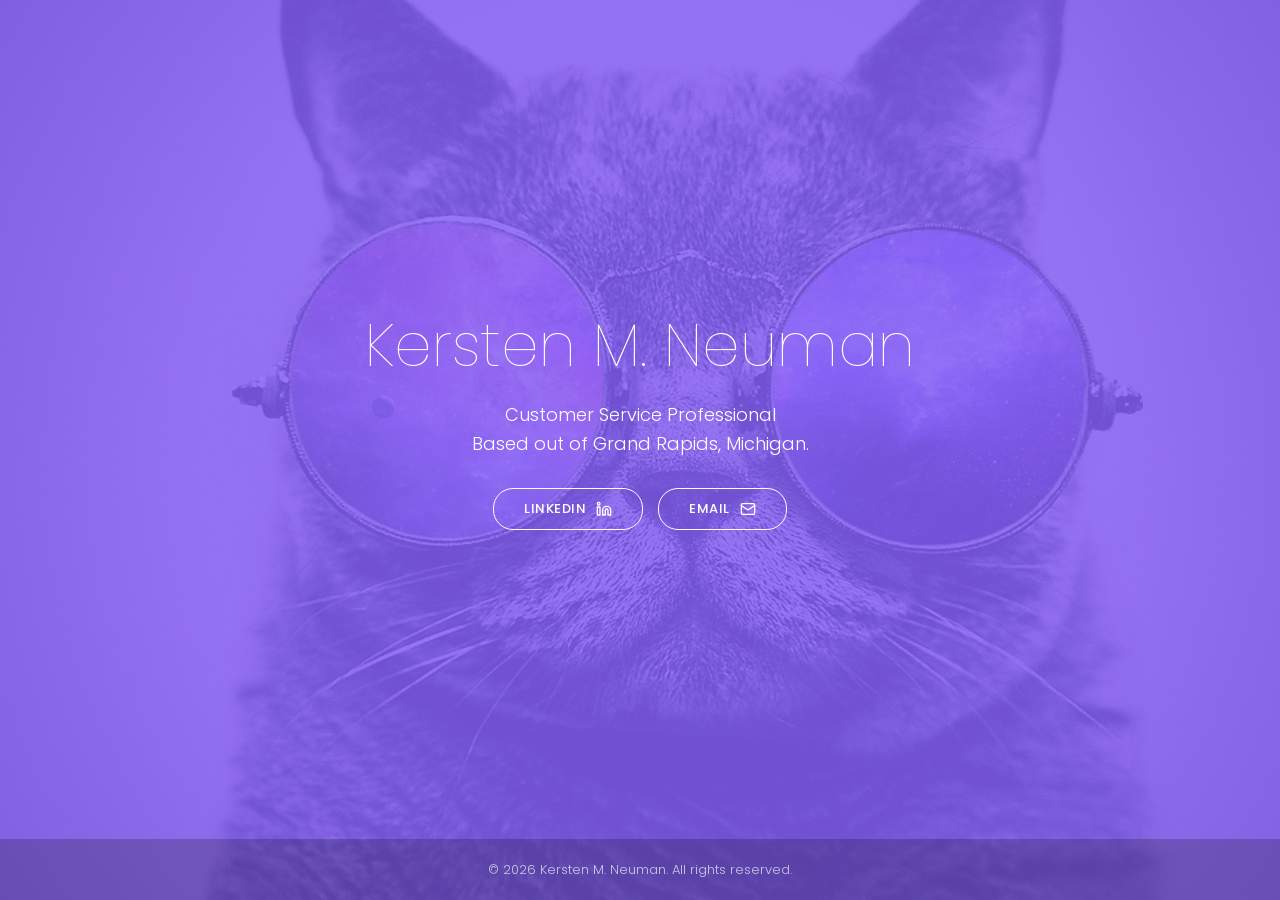
<file: index.html>
<!DOCTYPE html>
<html lang="en">
<head>
	<meta charset="UTF-8">
	<meta name="viewport" content="width=device-width, initial-scale=1, shrink-to-fit=no">

	<!-- SEO -->
	<title>Kersten M. Neuman | Customer Service Professional</title>
	<meta name="author" content="Kersten Mary Neuman">
	<meta name="description" content="Kersten Mary Neuman - Customer Service Professional based in Grand Rapids, Michigan. Dedicated to delivering exceptional customer experiences with a focus on empathy, problem-solving, and client satisfaction.">
	<meta name="keywords" content="Kersten Neuman, Kersten Mary Neuman, customer service, Grand Rapids, Michigan, professional, customer experience">
	<link rel="canonical" href="https://kersten.neuman.dev/">

	<!-- Favicons -->
	<link rel="icon" type="image/png" href="/img/favicon/favicon-96x96.png" sizes="96x96">
	<link rel="icon" type="image/svg+xml" href="/img/favicon/favicon.svg">
	<link rel="shortcut icon" href="/img/favicon/favicon.ico">
	<link rel="apple-touch-icon" sizes="180x180" href="/img/favicon/apple-touch-icon.png">
	<meta name="apple-mobile-web-app-title" content="KM">
	<link rel="manifest" href="/img/favicon/site.webmanifest">
	<meta name="theme-color" content="#8560f6">

	<!-- Open Graph / Facebook -->
	<meta property="og:type" content="website">
	<meta property="og:url" content="https://kersten.neuman.dev/">
	<meta property="og:title" content="Kersten M. Neuman | Customer Service Professional">
	<meta property="og:description" content="Kersten Mary Neuman - Customer Service Professional based in Grand Rapids, Michigan. Dedicated to delivering exceptional customer experiences with a focus on empathy, problem-solving, and client satisfaction.">
	<meta property="og:image" content="https://kersten.neuman.dev/img/social/og-image.png">

	<!-- Twitter -->
	<meta name="twitter:card" content="summary_large_image">
	<meta name="twitter:url" content="https://kersten.neuman.dev/">
	<meta name="twitter:title" content="Kersten M. Neuman | Customer Service Professional">
	<meta name="twitter:description" content="Kersten Mary Neuman - Customer Service Professional based in Grand Rapids, Michigan. Dedicated to delivering exceptional customer experiences with a focus on empathy, problem-solving, and client satisfaction.">
	<meta name="twitter:image" content="https://kersten.neuman.dev/img/social/og-image.png">

	<!-- JSON-LD Structured Data -->
	<script type="application/ld+json">
	{
		"@context": "https://schema.org",
		"@type": "Person",
		"name": "Kersten Mary Neuman",
		"givenName": "Kersten",
		"familyName": "Neuman",
		"jobTitle": "Customer Service Professional",
		"url": "https://kersten.neuman.dev",
		"email": "kerstennn@gmail.com",
		"address": {
			"@type": "PostalAddress",
			"addressLocality": "Grand Rapids",
			"addressRegion": "MI",
			"addressCountry": "US"
		},
		"sameAs": [
			"https://www.linkedin.com/in/kersten-neuman-990348bb/"
		]
	}
	</script>

	<!-- WebP detection (runs early to enable WebP background before CSS loads) -->
	<script>
		var img = new Image();
		img.onload = function() { document.documentElement.classList.add('webp'); };
		img.src = '[data-uri]';
	</script>

	<!-- Font preload (primary weight) -->
	<link rel="preload" href="fonts/poppins-300-latin.woff2" as="font" type="font/woff2" crossorigin>

	<!-- CSS -->
	<link rel="stylesheet" href="css/main.css">
</head>
<body>
	<!-- Skip to main content for accessibility -->
	<a href="#main-content" class="sr-only sr-only-focusable">Skip to main content</a>

	<!-- Single Page Layout -->
	<main id="main-content" class="single-page">
		<!-- Hero Section -->
		<section class="banner-area" aria-label="Introduction">
			<div class="overlay overlay-bg"></div>
			<div class="container">
				<div class="banner-content text-center">
					<h1 class="text-white animate-in">
						Kersten M. Neuman
						<span class="sr-only">Kersten Mary Neuman</span>
					</h1>
					<p class="text-white animate-in animate-delay-1">Customer Service Professional<br>Based out of Grand Rapids, Michigan.</p>
					<div class="banner-buttons animate-in animate-delay-2">
						<a href="https://www.linkedin.com/in/kersten-neuman-990348bb/"
						   target="_blank"
						   rel="noopener noreferrer"
						   class="primary-btn"
						   aria-label="View Kersten's LinkedIn Profile (opens in new tab)">
							<span>LinkedIn</span>
							<svg class="btn-icon" width="16" height="16" viewBox="0 0 24 24" fill="none" stroke="currentColor" stroke-width="2" stroke-linecap="round" stroke-linejoin="round" aria-hidden="true">
								<path d="M16 8a6 6 0 0 1 6 6v7h-4v-7a2 2 0 0 0-2-2 2 2 0 0 0-2 2v7h-4v-7a6 6 0 0 1 6-6z"/>
								<rect x="2" y="9" width="4" height="12"/>
								<circle cx="4" cy="4" r="2"/>
							</svg>
						</a>
						<a href="mailto:kerstennn@gmail.com"
						   class="primary-btn"
						   aria-label="Send email to Kersten">
							<span>Email</span>
							<svg class="btn-icon" width="16" height="16" viewBox="0 0 24 24" fill="none" stroke="currentColor" stroke-width="2" stroke-linecap="round" stroke-linejoin="round" aria-hidden="true">
								<rect x="2" y="4" width="20" height="16" rx="2"/>
								<path d="m22 7-8.97 5.7a1.94 1.94 0 0 1-2.06 0L2 7"/>
							</svg>
						</a>
					</div>
				</div>
			</div>

			<!-- Footer integrated into hero -->
			<footer class="footer-area animate-in animate-delay-3">
				<div class="container">
					<p class="footer-text">
						&copy; <span id="current-year">2026</span> Kersten M. Neuman. All rights reserved.
					</p>
				</div>
			</footer>
		</section>
	</main>

	<!-- Update copyright year dynamically -->
	<script>
		document.getElementById('current-year').textContent = new Date().getFullYear();
	</script>
</body>
</html>
</file>
<file: css/main.css>
/**
 * Main Stylesheet for Kersten M. Neuman Portfolio
 *
 * Zero-dependency single-page portfolio layout
 * - Full viewport hero with integrated footer
 * - Self-hosted Poppins font
 * - No scrolling required
 */

/* =================================== */
/*  Self-Hosted Fonts
/* =================================== */

@font-face {
  font-family: "Poppins";
  font-style: normal;
  font-weight: 100;
  font-display: swap;
  src: url(../fonts/poppins-100-latin.woff2) format("woff2");
  unicode-range: U+0000-00FF, U+0131, U+0152-0153, U+02BB-02BC, U+02C6, U+02DA, U+02DC, U+0304, U+0308, U+0329, U+2000-206F, U+20AC, U+2122, U+2191, U+2193, U+2212, U+2215, U+FEFF, U+FFFD;
}

@font-face {
  font-family: "Poppins";
  font-style: normal;
  font-weight: 300;
  font-display: swap;
  src: url(../fonts/poppins-300-latin.woff2) format("woff2");
  unicode-range: U+0000-00FF, U+0131, U+0152-0153, U+02BB-02BC, U+02C6, U+02DA, U+02DC, U+0304, U+0308, U+0329, U+2000-206F, U+20AC, U+2122, U+2191, U+2193, U+2212, U+2215, U+FEFF, U+FFFD;
}

@font-face {
  font-family: "Poppins";
  font-style: normal;
  font-weight: 500;
  font-display: swap;
  src: url(../fonts/poppins-500-latin.woff2) format("woff2");
  unicode-range: U+0000-00FF, U+0131, U+0152-0153, U+02BB-02BC, U+02C6, U+02DA, U+02DC, U+0304, U+0308, U+0329, U+2000-206F, U+20AC, U+2122, U+2191, U+2193, U+2212, U+2215, U+FEFF, U+FFFD;
}

/* =================================== */
/*  CSS Custom Properties
/* =================================== */

:root {
  --color-primary: #8560f6;
  --color-primary-rgb: 133, 96, 246;
  --color-text: #777777;
  --color-heading: #222222;
  --color-white: #ffffff;

  --font-family: "Poppins", -apple-system, BlinkMacSystemFont, "Segoe UI", Roboto, sans-serif;
}

/* =================================== */
/*  Base Styles
/* =================================== */

::selection {
  background-color: var(--color-primary);
  color: var(--color-white);
}

*,
*::before,
*::after {
  box-sizing: border-box;
}

html, body {
  height: 100%;
  margin: 0;
  padding: 0;
  overflow: hidden;
}

body {
  color: var(--color-text);
  font-family: var(--font-family);
  font-size: 14px;
  font-weight: 300;
  line-height: 1.5em;
  -webkit-font-smoothing: antialiased;
  -moz-osx-font-smoothing: grayscale;
}

ol, ul {
  margin: 0;
  padding: 0;
  list-style: none;
}

a {
  transition: color 0.3s ease;
  text-decoration: none;
  color: var(--color-text);
}

a:hover,
a:focus {
  text-decoration: none;
  outline: 0;
  color: var(--color-primary);
}

img {
  max-width: 100%;
  height: auto;
}

p {
  margin-bottom: 0;
}

/* =================================== */
/*  Typography
/* =================================== */

h1, h2, h3, h4, h5, h6 {
  font-family: var(--font-family);
  color: var(--color-heading);
  line-height: 1.5em;
  margin: 0;
  font-weight: 500;
}

/* =================================== */
/*  Utility Classes
/* =================================== */

.text-white { color: var(--color-white) !important; }
.text-center { text-align: center; }

/* =================================== */
/*  Accessibility
/* =================================== */

.sr-only {
  position: absolute;
  width: 1px;
  height: 1px;
  padding: 0;
  margin: -1px;
  overflow: hidden;
  clip: rect(0, 0, 0, 0);
  white-space: nowrap;
  border: 0;
}

.sr-only-focusable:focus,
.sr-only-focusable:active {
  position: static;
  width: auto;
  height: auto;
  overflow: visible;
  clip: auto;
  white-space: normal;
  background: var(--color-primary);
  color: var(--color-white);
  padding: 10px 20px;
  z-index: 9999;
}

:focus-visible {
  outline: 2px solid var(--color-primary);
  outline-offset: 2px;
}

/* =================================== */
/*  Layout (replaces Bootstrap grid)
/* =================================== */

.container {
  width: 100%;
  max-width: 1140px;
  margin: 0 auto;
  padding: 0 15px;
}

/* =================================== */
/*  Single Page Layout
/* =================================== */

.single-page {
  height: 100vh;
  height: 100dvh;
  display: flex;
  flex-direction: column;
}

.banner-area {
  flex: 1;
  display: flex;
  flex-direction: column;
  background: url(../img/banner-bg.jpg) no-repeat center center/cover;
  position: relative;
}

/* WebP background for browsers that support it */
.webp .banner-area {
  background-image: url(../img/banner-bg.webp);
}

.overlay {
  position: absolute;
  left: 0;
  right: 0;
  top: 0;
  bottom: 0;
}

.banner-area .overlay-bg {
  background: rgba(var(--color-primary-rgb), 0.85);
}

/* =================================== */
/*  Banner Content
/* =================================== */

.banner-area > .container {
  flex: 1;
  display: flex;
  align-items: center;
  justify-content: center;
  position: relative;
  z-index: 2;
}

.banner-content {
  max-width: 800px;
  width: 100%;
}

.banner-content h1 {
  font-size: 60px;
  font-weight: 100;
  line-height: 1.2em;
  margin-bottom: 20px;
}

.banner-content p {
  font-size: 18px;
  margin-bottom: 30px;
  line-height: 1.6;
}

/* Button group */
.banner-buttons {
  display: flex;
  gap: 15px;
  justify-content: center;
  flex-wrap: wrap;
}

/* =================================== */
/*  Buttons
/* =================================== */

.primary-btn {
  line-height: 40px;
  padding: 0 30px;
  border-radius: 20px;
  background: transparent;
  border: 1px solid var(--color-white);
  color: var(--color-white);
  display: inline-flex;
  align-items: center;
  gap: 10px;
  font-family: var(--font-family);
  font-weight: 500;
  position: relative;
  transition: transform 0.3s ease, box-shadow 0.3s ease, background-color 0.3s ease, border-color 0.3s ease;
  cursor: pointer;
  text-transform: uppercase;
  font-size: 13px;
  letter-spacing: 0.5px;
}

.primary-btn:focus {
  outline: none;
}

.primary-btn:focus-visible {
  outline: 2px solid var(--color-white);
  outline-offset: 2px;
}

.primary-btn span {
  color: var(--color-white);
}

.btn-icon {
  transition: transform 0.3s ease;
  flex-shrink: 0;
}

.primary-btn:hover,
.primary-btn:focus-visible {
  color: var(--color-white);
  transform: translateY(-2px);
  box-shadow: 0 4px 20px rgba(255, 255, 255, 0.25);
  background: rgba(255, 255, 255, 0.1);
  border-color: rgba(255, 255, 255, 0.8);
}

.primary-btn:hover .btn-icon {
  transform: translateX(4px);
}

/* =================================== */
/*  Footer (integrated in banner)
/* =================================== */

.footer-area {
  background: rgba(0, 0, 0, 0.2);
  padding: 20px 0;
  position: relative;
  z-index: 2;
  text-align: center;
}

.footer-text {
  color: rgba(255, 255, 255, 0.7);
  font-size: 13px;
  margin: 0;
}

/* =================================== */
/*  Page Load Animations
/* =================================== */

.animate-in {
  opacity: 0;
  transform: translateY(20px);
  animation: fadeSlideUp 0.6s ease-out forwards;
}

.animate-delay-1 { animation-delay: 0.1s; }
.animate-delay-2 { animation-delay: 0.2s; }
.animate-delay-3 { animation-delay: 0.3s; }

@keyframes fadeSlideUp {
  from {
    opacity: 0;
    transform: translateY(20px);
  }
  to {
    opacity: 1;
    transform: translateY(0);
  }
}

/* =================================== */
/*  Reduced Motion
/* =================================== */

@media (prefers-reduced-motion: reduce) {
  .animate-in {
    opacity: 1;
    transform: none;
    animation: none;
  }

  .primary-btn {
    transition: none;
  }

  .btn-icon {
    transition: none;
  }

  .primary-btn:hover {
    transform: none;
  }

  .primary-btn:hover .btn-icon {
    transform: none;
  }
}

/* =================================== */
/*  Responsive
/* =================================== */

@media (max-width: 767px) {
  .banner-content h1 {
    font-size: 36px;
  }

  .banner-content p {
    font-size: 16px;
  }

  .banner-buttons {
    flex-direction: column;
    align-items: center;
    gap: 10px;
  }

  .primary-btn {
    width: 200px;
    justify-content: center;
  }
}

@media (max-width: 480px) {
  .banner-content h1 {
    font-size: 28px;
  }
}

/* =================================== */
/*  Print Styles
/* =================================== */

@media print {
  html, body {
    overflow: visible;
    height: auto;
  }

  .banner-area {
    background: none !important;
  }

  .overlay-bg {
    display: none;
  }

  .text-white {
    color: var(--color-heading) !important;
  }

  .primary-btn {
    border-color: var(--color-heading);
    color: var(--color-heading);
  }

  .primary-btn span {
    color: var(--color-heading);
  }

  .btn-icon {
    stroke: var(--color-heading);
  }

  .animate-in {
    opacity: 1;
    transform: none;
    animation: none;
  }
}
</file>
